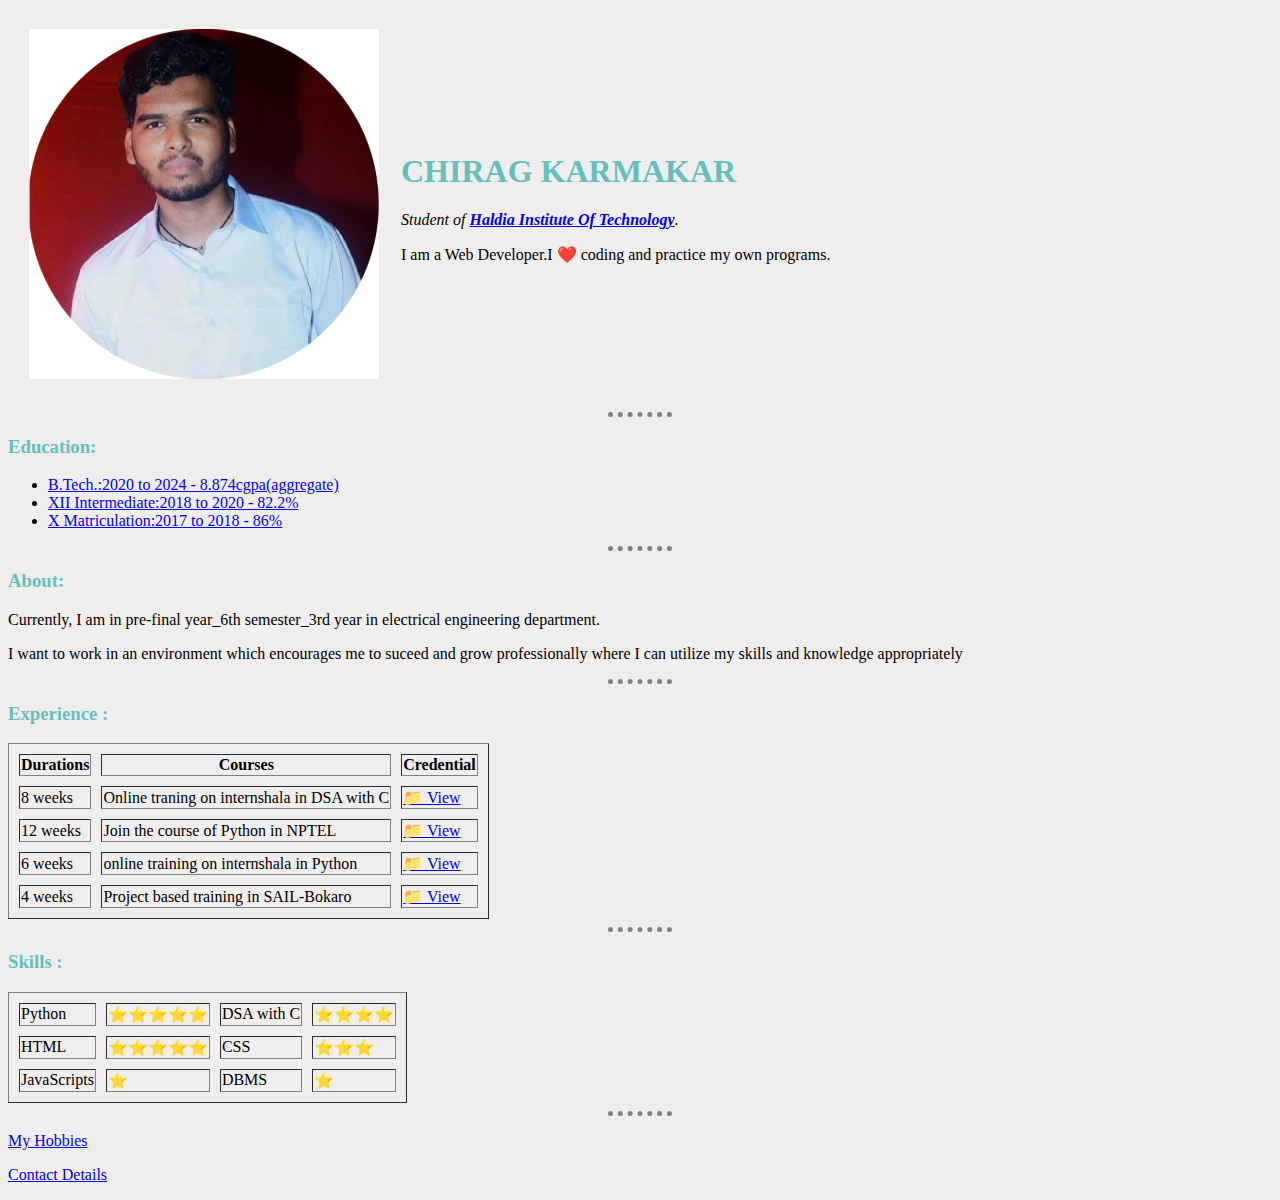
<file: index.html>
<!DOCTYPE html>
<html lang="en">

<head>
    <meta charset="UTF-8">
    <title>CHIRAG KARMAKAR's PERSONAL SITE</title>
    <link rel="stylesheet" href="css/styles.css">
</head>

<body>
    <table cellspacing="20">
        <tr>
            <td><img src="Images/Chirag2.png.jpg" alt="Chirag profile picture" width="350" height="350"></td>
            <td>
                <h1>CHIRAG KARMAKAR</h1>
                <P><em>Student of <strong><a href="https://hithaldia.ac.in/">Haldia Institute Of
                                Technology</a></strong>.</em></P>
                <p>I am a Web Developer.I ❤️ coding and practice my own programs.</p>
            </td>
        </tr>
    </table>
    <hr>
    <h3>Education:</h3>
    <ul>
        <li> <a href="BTECH.html">B.Tech.:2020 to 2024 - 8.874cgpa(aggregate)</a></li>
        <li> <a href="XII.html">XII Intermediate:2018 to 2020 - 82.2%</a> </li>
        <li> <a href="X.html">X Matriculation:2017 to 2018 - 86%</a> </li>
    </ul>
    <hr>
    <h3>About:</h3>
    <p>Currently, I am in pre-final year_6th semester_3rd year in electrical engineering department.</p>
    <p>I want to work in an environment which encourages me to suceed and grow professionally where I can utilize my
        skills and knowledge appropriately</p>
    <hr>
    <h3>Experience :</h3>
    <table border="1" cellspacing="10">
        <thead>
            <th>Durations</th>
            <th>Courses</th>
            <th>Credential</th>
        </thead>
        <tbody>
            <tr>
                <td>8 weeks</td>
                <td>Online traning on internshala in DSA with C</td>
                <td> <a href="8weeksinternshala.html"> 📁 View</a></td>
            </tr>
            <tr>
                <td>12 weeks</td>
                <td>Join the course of Python in NPTEL</td>
                <td> <a href="NPTEL.html"> 📁 View</a></td>
            </tr>
            <tr>
                <td>6 weeks</td>
                <td>online training on internshala in Python</td>
                <td> <a href="6weeksinternshala.html"> 📁 View</a></td>
            </tr>
            <tr>
                <td>4 weeks</td>
                <td>Project based training in SAIL-Bokaro</td>
                <td> <a href="SAIL.html"> 📁 View</a></td>
            </tr>
        </tbody>
    </table>
    <hr>
    <h3>Skills :</h3>
    <table border="1" cellspacing="10">
        <tbody>
            <tr>
                <td>Python</td>
                <td>⭐⭐⭐⭐⭐</td>
                <td>DSA with C</td>
                <td>⭐⭐⭐⭐</td>
            </tr>
            <tr>
                <td>HTML</td>
                <td>⭐⭐⭐⭐⭐</td>
                <td>CSS</td>
                <td>⭐⭐⭐</td>
            </tr>
            <tr>
                <td>JavaScripts</td>
                <td>⭐</td>
                <td>DBMS</td>
                <td>⭐</td>
            </tr>
        </tbody>
    </table>
    <hr>
    <p><a href="Hobbies.html">My Hobbies</a></p>
    <p><a href="Contacts.html">Contact Details</a></p>
</body>

</html>
</file>
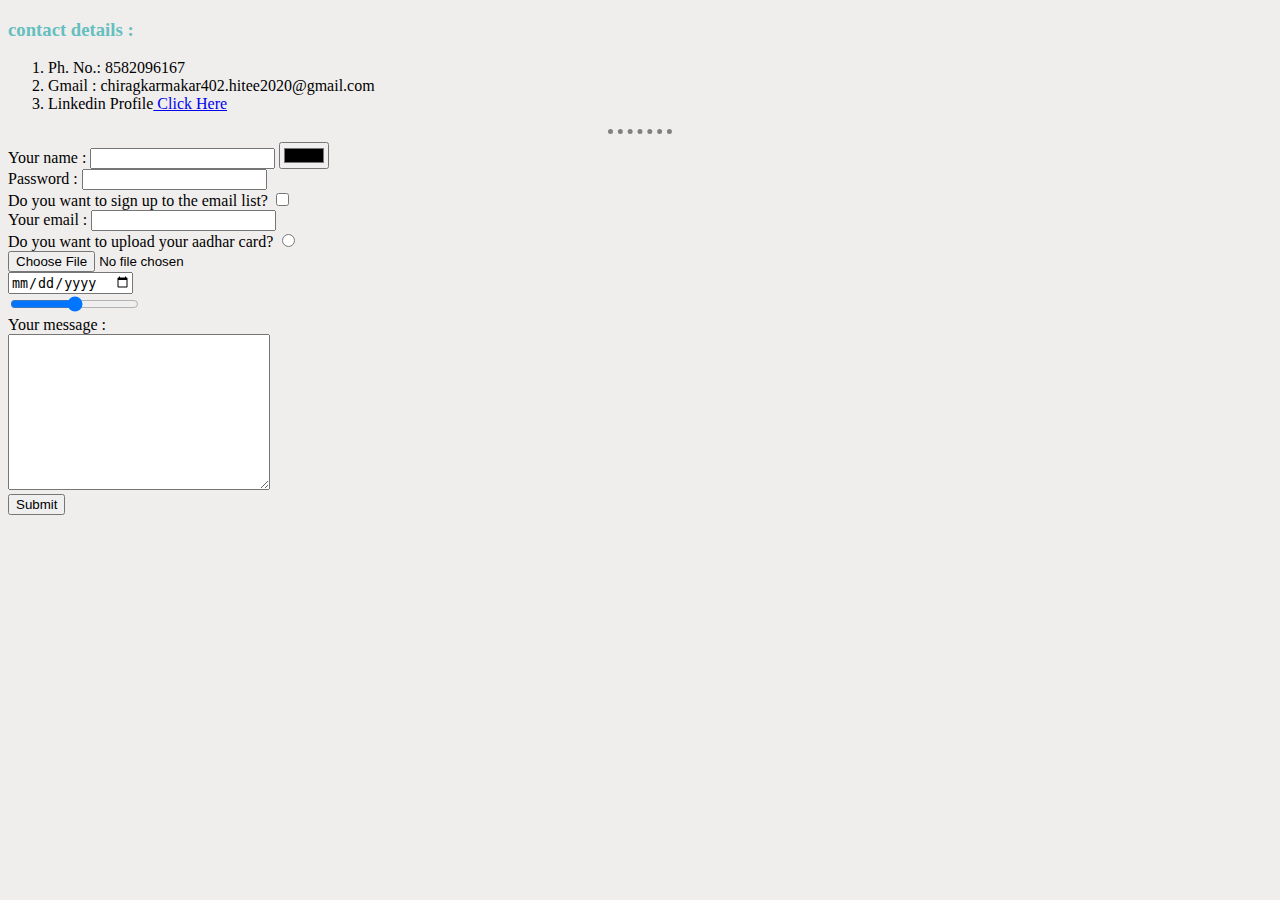
<file: Contacts.html>
<!DOCTYPE html>
<html lang="en">

<head>
    <meta charset="UTF-8">
    <meta http-equiv="X-UA-Compatible" content="IE=edge">
    <meta name="viewport" content="width=device-width, initial-scale=1.0">
    <title>Contact details</title>
    <link rel="stylesheet" href="css/styles.css">
</head>

<body>
    <h3>contact details :</h3>
    <ol>
        <li>Ph. No.: 8582096167</li>
        <li>Gmail : chiragkarmakar402.hitee2020@gmail.com</li>
        <li>Linkedin Profile<a href="https://www.linkedin.com/in/chirag-karmakar-2485b821b/"> Click Here</a></li>
    </ol>
    <hr>
    <form action="mailto:chiragkarmakar2003@gmail.com" method="post">
        <label for="">Your name :</label>
        <input type="text" name="yourName">
        <input type="color"><br>
        <label for="">Password :</label>
        <input type="password" name="password"><br>
        <label for="">Do you want to sign up to the email list?</label>
        <input type="checkbox"><br>
        <label for="">Your email :</label>
        <input type="email" name="yourEmail"><br>
        <label for="">Do you want to upload your aadhar card?</label>
        <input type="radio"><br>
        <input type="file"><br>
        <input type="date"><br>
        <input type="range"><br>
        <label for="">Your message :</label><br>
        <textarea name="your message" id="" cols="30" rows="10"></textarea><br>
        <input type="submit">
    </form>
</body>

</html>
</file>
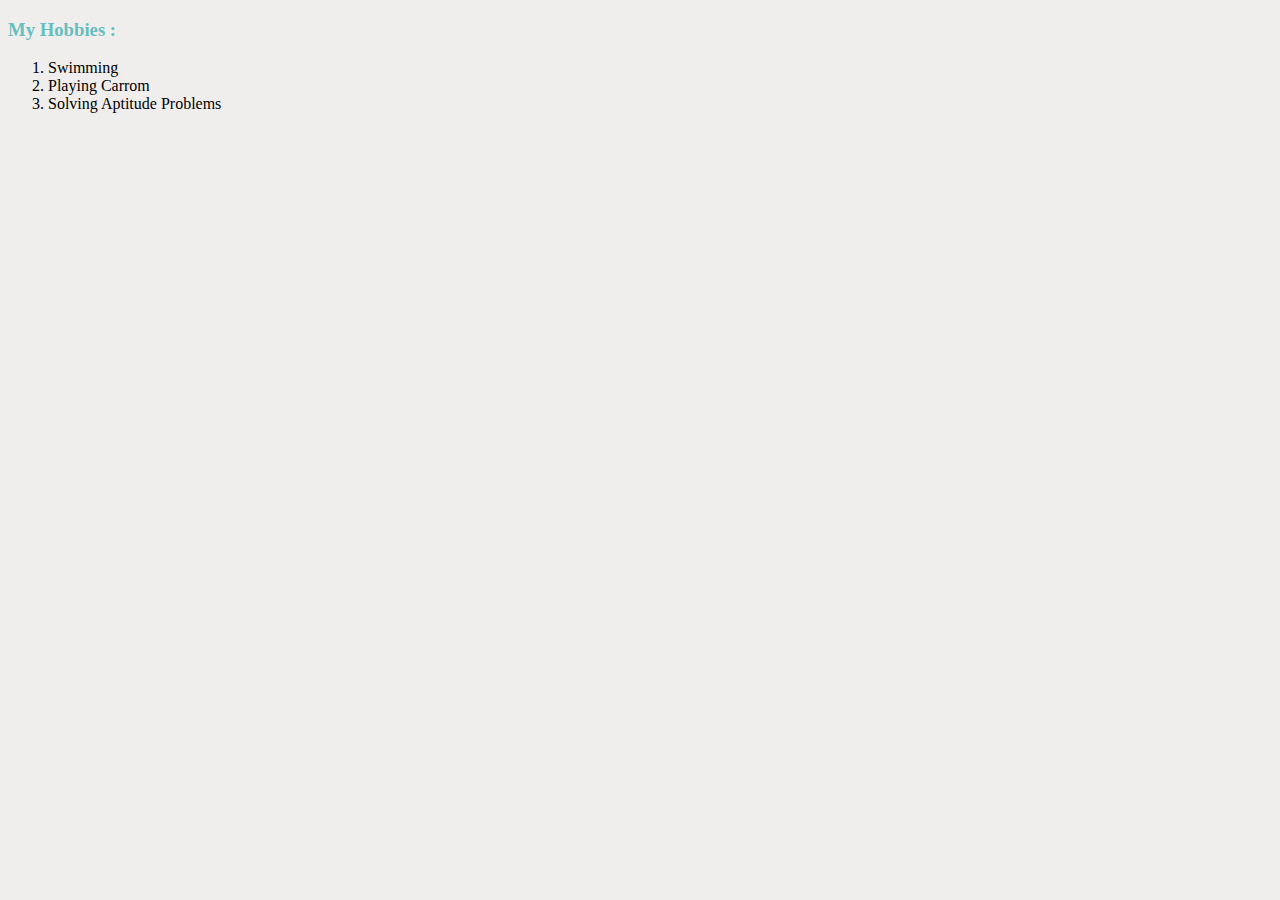
<file: Hobbies.html>
<!DOCTYPE html>
<html lang="en">
<head>
    <meta charset="UTF-8">
    <meta http-equiv="X-UA-Compatible" content="IE=edge">
    <meta name="viewport" content="width=device-width, initial-scale=1.0">
    <title>My Hobbies</title>
    <link rel="stylesheet" href="css/styles.css">
</head>
<body>
    <h3>My Hobbies :</h3>
    <ol>
        <li>Swimming</li>
        <li>Playing Carrom</li>
        <li>Solving Aptitude Problems</li>
    </ol>
</body>
</html>
</file>
<file: css/styles.css>
body {
    background-color: #F0EEED;
}

h1 {
    color: #66BFBF;
}

h3 {
    color: #66BFBF;
}

hr {
    border-style: none;
    border-top-style: dotted;
    border-color: grey;
    border-width: 5px;
    width: 5%;
}
</file>
